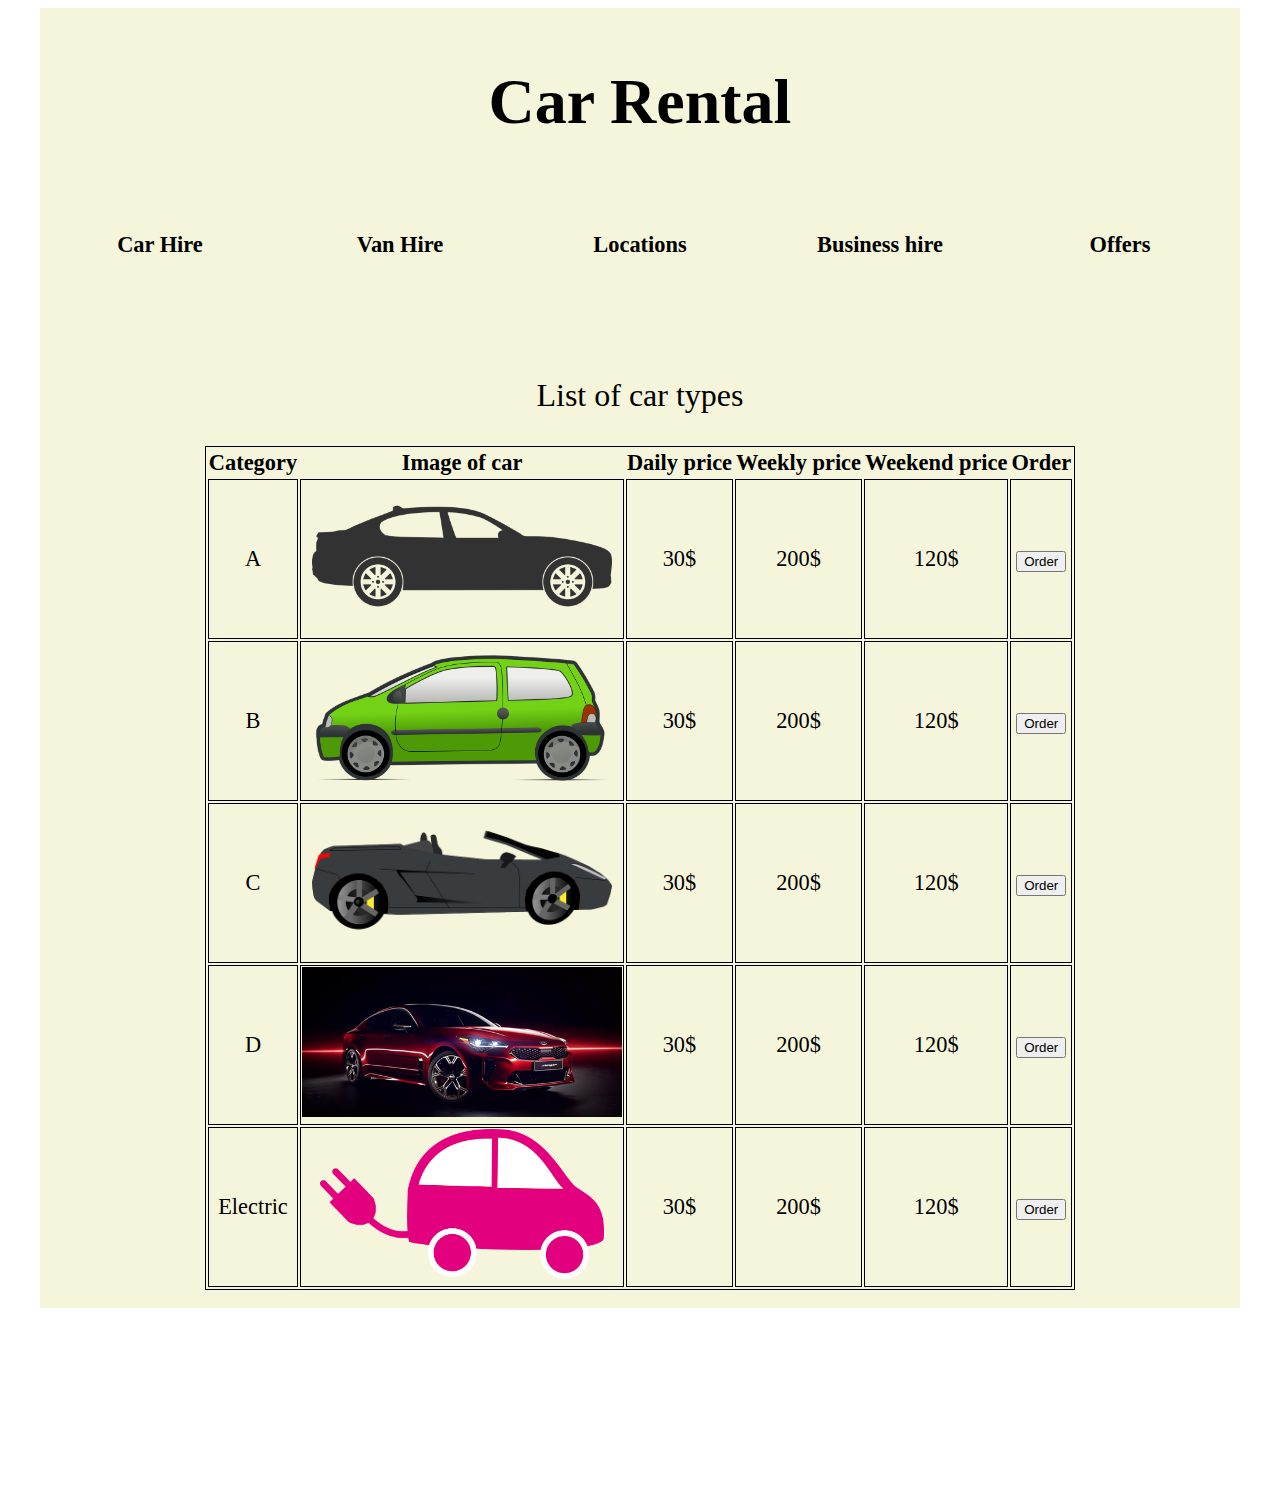
<file: index.html>
<!DOCTYPE html>
<html lang="en" xml:lang="en">
  <head>
    <meta charset="utf-8" />

    <title>Car rental</title>
    <link rel="stylesheet" type="text/css" href="css/standard.css" />
  </head>

  <body>
    <a class="skip-main" href="#main">Skip to main content</a>
    <a class="skip-main" href="#menu">Skip to menu</a>
    <div id="site">
      <div id="logo">
        <a id="Lsyntax" href="index.html">
          <h1>Car Rental</h1>
        </a>
      </div>
      <main id="menu" tabindex="-1">
        <div role="navigation" id="nav">
          <div id="carHire">
            <a class="farge" href="carinfo.html">
              <p>Car Hire</p>
            </a>
          </div>
          <div id="vanHire">
            <a class="farge" href="info.html">
              <p>Van Hire</p>
            </a>
          </div>
          <div id="locations">
            <a class="farge" href="info.html">
              <p>Locations</p>
            </a>
          </div>
          <div id="business">
            <a class="farge" href="info.html">
              <p>Business hire</p>
            </a>
          </div>
          <div id="offers">
            <a class="farge" href="info.html">
              <p>Offers</p>
            </a>
          </div>
        </div>
        <div id="biler">
         <p id="main" tabindex="0">
          List of car types
         </p>
          <form method="get" action="ordercar.html">
            <table class="carTable">
              <tr>
                <th scope="col" tabindex="0">Category</th>
                <th scope="col" tabindex="0">Image of car</th>
                <th scope="col" tabindex="0">Daily price</th>
                <th scope="col" tabindex="0">Weekly price</th>
                 <th scope="col" tabindex="0">Weekend price</th>
                <th scope="col" tabindex="0">Order</th>
              </tr>
              <tr id="a">
                <td tabindex="0">A</td>
                <td><img src="bilder/a.png" alt="Picture of car A"  tabindex="0"/></td>
                <td tabindex="0">30$</td>
                <td tabindex="0">200$</td>
                <td tabindex="0">120$</td>
                <td>
                  <button type="submit" name="orderCar" value="a">Order</button>
                </td>
              </tr>
              <tr id="b">
                <td tabindex="0">B</td>
                <td><img tabindex="0" src="bilder/b.png" alt="Picture of car B" /></td>
                <td tabindex="0">30$</td>
                <td tabindex="0">200$</td>
                <td tabindex="0">120$</td>
                <td>
                  <button type="submit" name="orderCar" value="b">Order</button>
                </td>
              </tr>
              <tr id="c">
                <td tabindex="0">C</td>
                <td><img tabindex="0" src="bilder/c.png" alt="Picture of car C" /></td>
                <td tabindex="0">30$</td>
                <td tabindex="0">200$</td>
                <td tabindex="0">120$</td>
                <td>
                  <button type="submit" name="orderCar" value="c">Order</button>
                </td>
              </tr>
              <tr id="d">
                <td tabindex="0">D</td>
                <td><img tabindex="0" src="bilder/d.png" alt="Picture of car D" /></td>
                <td tabindex="0">30$</td>
                <td tabindex="0">200$</td>
                <td tabindex="0">120$</td>
                <td>
                  <button type="submit" name="orderCar" value="d">Order</button>
                </td>
              </tr>
              <tr id="electric">
                <td tabindex="0">Electric</td>
                <td>
                  <img
                    src="bilder/electric.png"
                    alt="Picture of an electric car"
                    tabindex="0"
                  />
                </td>
                <td tabindex="0">30$</td>
                <td tabindex="0">200$</td>
                <td tabindex="0">120$</td>
                <td>
                  <button type="submit" name="orderCar" value="electric">
                    Order
                  </button>
                </td>
              </tr>
            </table>
          </form>
        </div>
      </main>
    </div>
  </body>
</html>
</file>
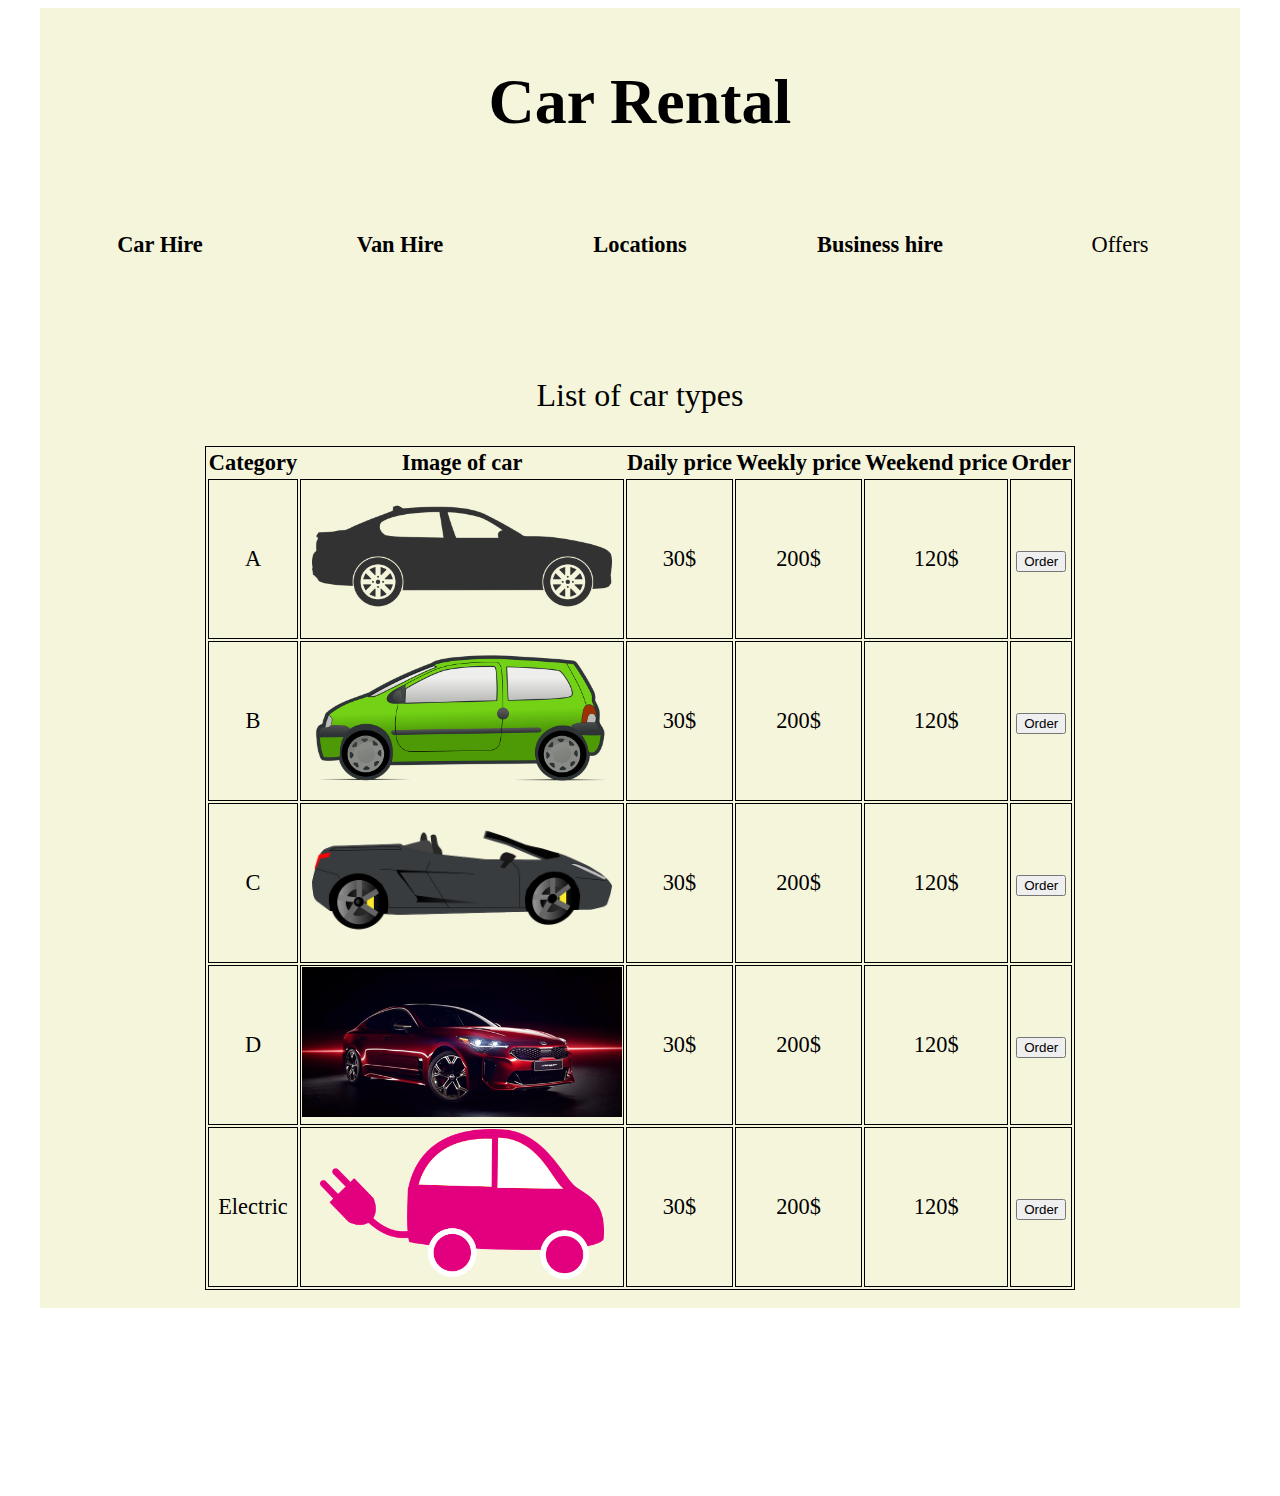
<file: carinfo.html>
<!DOCTYPE html>
<html lang="en">
  <head>
    <meta charset="utf-8" />

    <title>Car rental</title>
    <link rel="stylesheet" type="text/css" href="css/standard.css" />
  </head>

  <body>
    <a class="skip-main" href="#main">Skip to main content</a>
    <a class="skip-main" href="#menu">Skip to menu</a>

    <div id="site">
      <div id="logo">
        <a id="Lsyntax" href="index.html">
          <h1>Car Rental</h1>
        </a>
      </div>
      <main id="menu" tabindex="-1">
        <div role="navigation" id="nav">
          <div id="carHire">
            <a class="farge" href="carinfo.html">
              <p>Car Hire</p>
            </a>
          </div>
          <div id="vanHire">
            <a class="farge" href="info.html">
              <p>Van Hire</p>
            </a>
          </div>
          <div id="locations">
            <a class="farge" href="info.html">
              <p>Locations</p>
            </a>
          </div>
          <div id="business">
            <a class="farge" href="info.html">
              <p>Business hire</p>
            </a>
          </div>
          <div id="offers">
            <a id="farge" href="info.html">
              <p>Offers</p>
            </a>
          </div>
        </div>
        <div id="biler">
          <p class="caption">List of car types</p>
          <form method="get" action="ordercar.html">
            <table class="carTable">
              <tr>
                <th>Category</th>
                <th>Image of car</th>
                <th>Daily price</th>
                <th>Weekly price</th>
                <th>Weekend price</th>
                <th>Order</th>
              </tr>
              <tr id="a">
                <td>A</td>
                <td><img src="bilder/a.png" alt="Picture of car A" /></td>
                <td>30$</td>
                <td>200$</td>
                <td>120$</td>
                <td>
                  <button type="submit" name="orderCar" value="a">Order</button>
                </td>
              </tr>
              <tr id="b">
                <td>B</td>
                <td><img src="bilder/b.png" alt="Picture of car B" /></td>
                <td>30$</td>
                <td>200$</td>
                <td>120$</td>
                <td>
                  <button type="submit" name="orderCar" value="b">Order</button>
                </td>
              </tr>
              <tr id="c">
                <td>C</td>
                <td><img src="bilder/c.png" alt="Picture of car C" /></td>
                <td>30$</td>
                <td>200$</td>
                <td>120$</td>
                <td>
                  <button type="submit" name="orderCar" value="c">Order</button>
                </td>
              </tr>
              <tr id="d">
                <td>D</td>
                <td><img src="bilder/d.png" alt="Picture of car D" /></td>
                <td>30$</td>
                <td>200$</td>
                <td>120$</td>
                <td>
                  <button type="submit" name="orderCar" value="d">Order</button>
                </td>
              </tr>
              <tr id="electric">
                <td>Electric</td>
                <td>
                  <img
                    src="bilder/electric.png"
                    alt="Picture of an electric car"
                  />
                </td>
                <td>30$</td>
                <td>200$</td>
                <td>120$</td>
                <td>
                  <button type="submit" name="orderCar" value="electric">
                    Order
                  </button>
                </td>
              </tr>
            </table>
          </form>
        </div>
      </main>
    </div>
  </body>
</html>
</file>
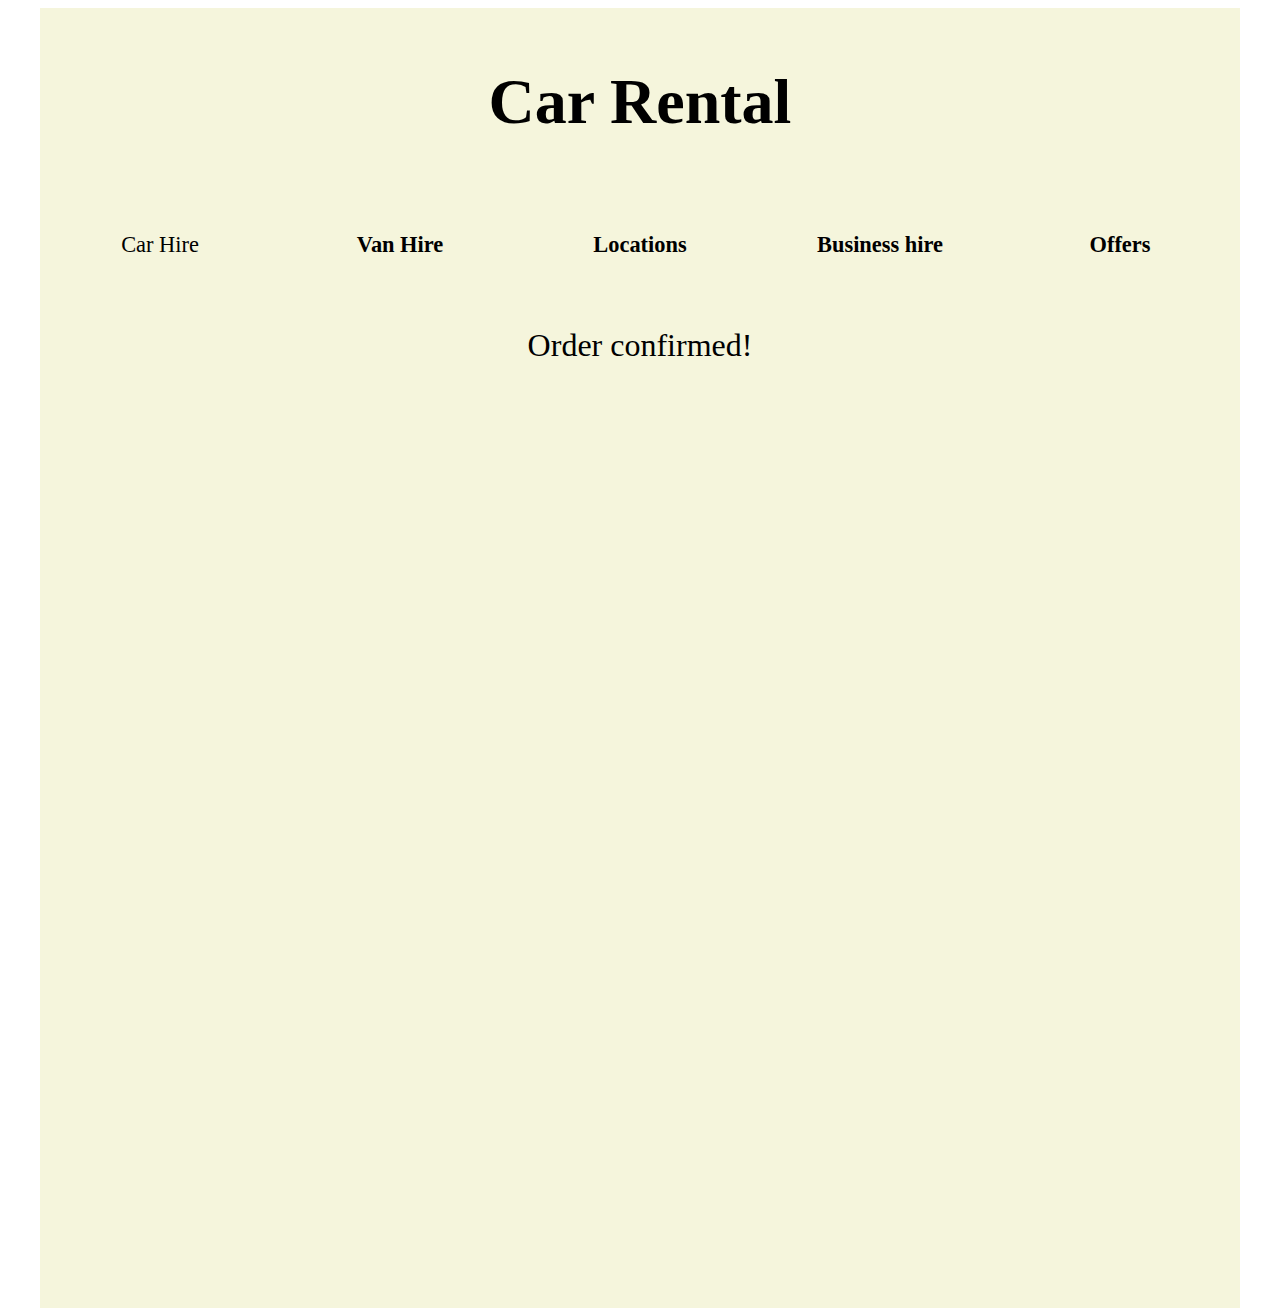
<file: confirm.html>
<!DOCTYPE html>
<html lang="en" xml:lang="en">
  <head>
    <meta charset="utf-8" />

    <title>Corfirmation</title>
    <link rel="stylesheet" type="text/css" href="css/standard.css" />
  </head>
  <body>
    <div id="site">
      <div id="logo">
        <a id="Lsyntax" href="index.html">
          <h1>Car Rental</h1>
        </a>
      </div>
      <div role="navigation" id="nav">
        <div id="carHire">
          <a id="farge" href="carinfo.html">
            <p>Car Hire</p>
          </a>
        </div>
        <div id="vanHire">
          <a class="farge" href="info.html">
            <p>Van Hire</p>
          </a>
        </div>
        <div id="locations">
          <a class="farge" href="info.html">
            <p>Locations</p>
          </a>
        </div>
        <div id="business">
          <a class="farge" href="info.html">
            <p>Business hire</p>
          </a>
        </div>
        <div id="offers">
          <a class="farge" href="info.html">
            <p>Offers</p>
          </a>
        </div>
      </div>

      <div id="confirmed">
        <p>Order confirmed!</p>
      </div>
    </div>
  </body>
</html>
</file>
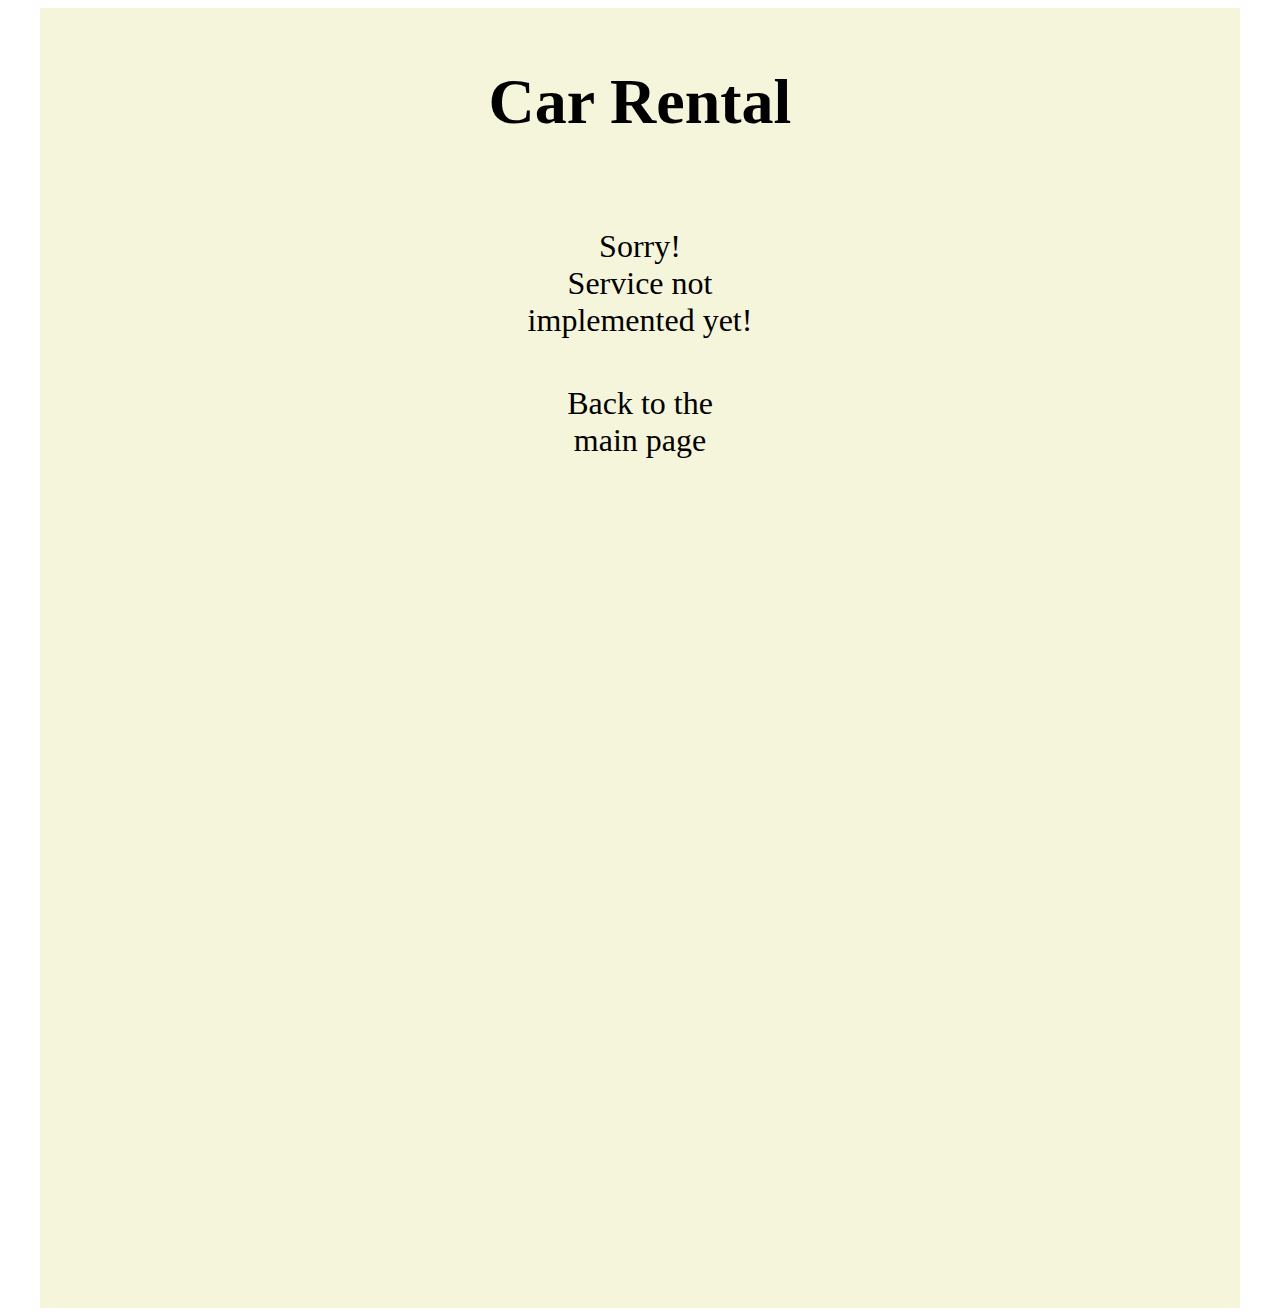
<file: info.html>
<!DOCTYPE html>
<html lang="en" xml:lang="en">
  <head>
    <meta charset="utf-8" />

    <title>Car rental</title>
    <link rel="stylesheet" type="text/css" href="css/standard.css" />
  </head>

  <body>
    <div id="site">
      <div id="logo">
        <a id="Lsyntax" href="index.html">
          <h1>Car Rental</h1>
        </a>
      </div>
      <div id="locations">
        <p tabindex="0">
          Sorry!<br />
          Service not implemented yet!
        </p>
        <a id="tilbake" href="index.html">Back to the main page</a>
      </div>
    </div>
  </body>
</html>
</file>
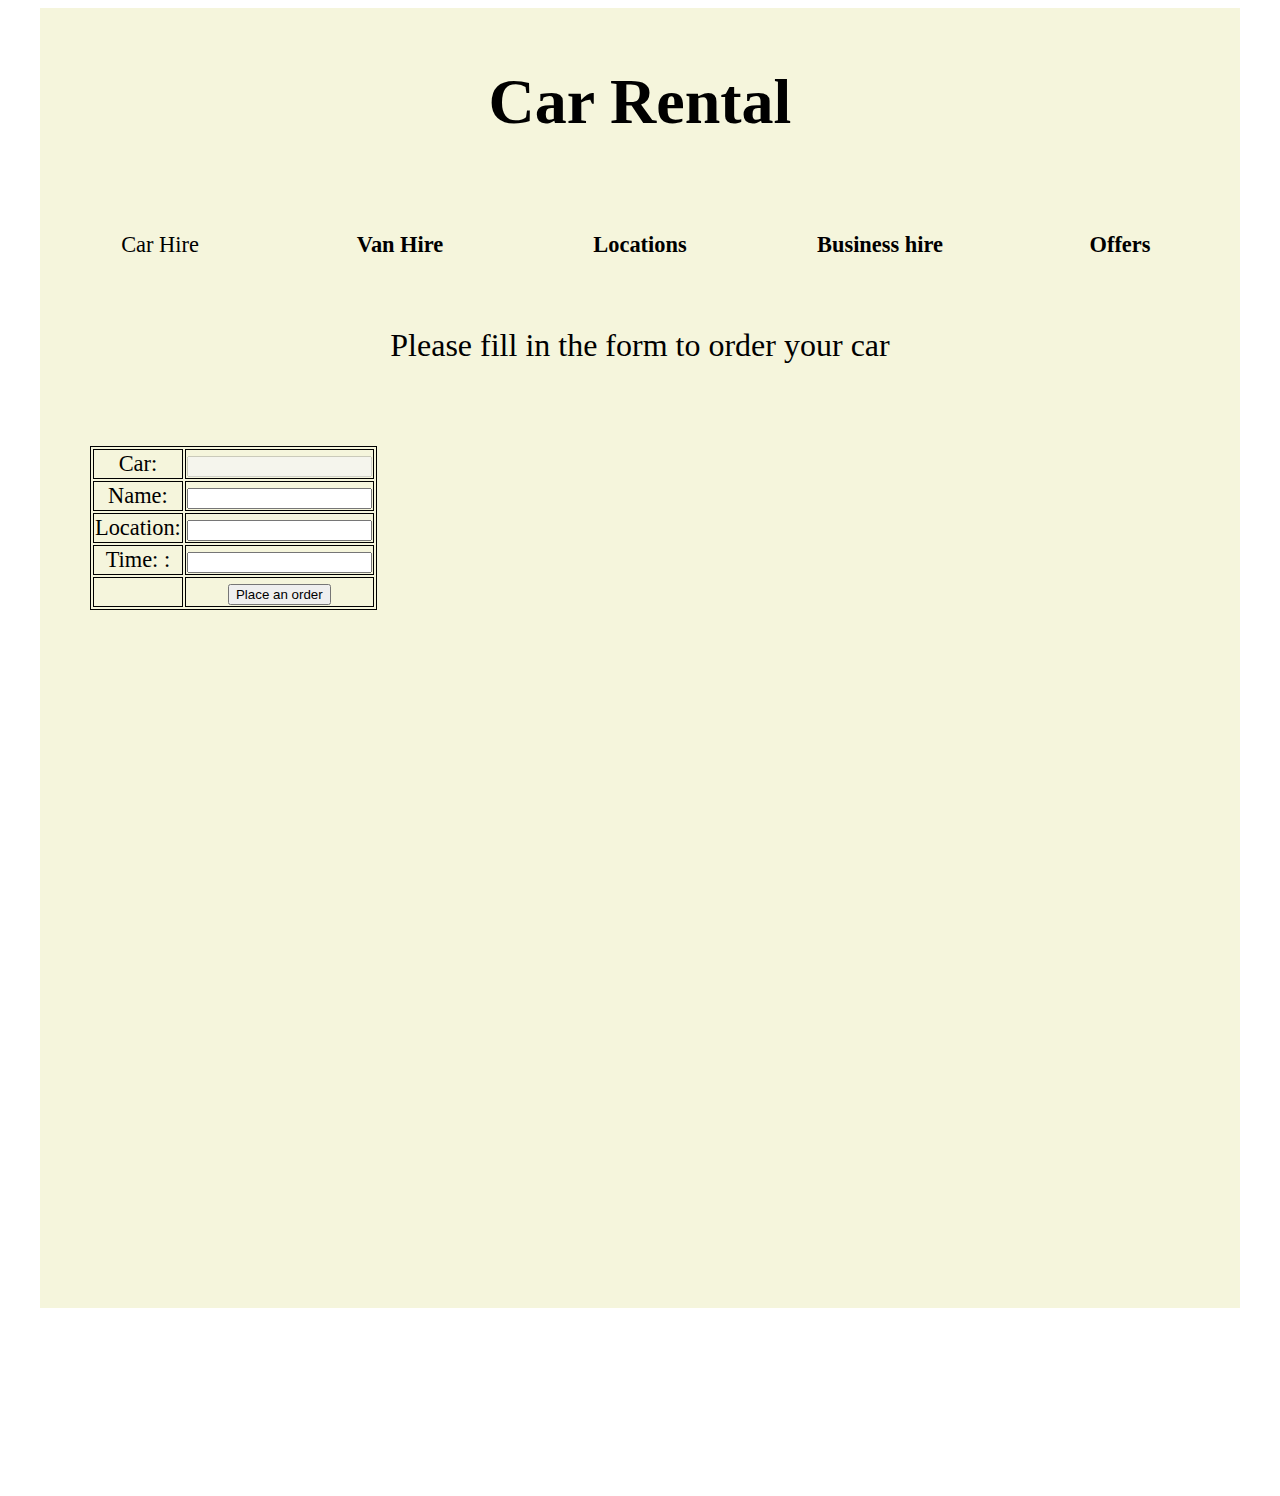
<file: ordercar.html>
<!DOCTYPE html>
<html lang="en" xml:lang="en">
  <head>
    <meta charset="utf-8" />
    <title>Car rental</title>
    <link rel="stylesheet" type="text/css" href="css/standard.css" />
  </head>

  <body>
    <a class="skip-main" href="#main">Skip to main content</a>
    <a class="skip-main" href="#menu">Skip to menu</a>
    <div id="site">
      <div id="logo">
        <a id="Lsyntax" href="index.html">
          <h1>Car Rental</h1>
        </a>
      </div>
      <main id="menu" tabindex="-1">
        <div role="navigation" id="nav">
          <div id="carHire">
            <a id="farge" href="carinfo.html" class="active">
              <p>Car Hire</p>
            </a>
          </div>
          <div id="vanHire">
            <a class="farge" href="info.html">
              <p>Van Hire</p>
            </a>
          </div>
          <div id="locations">
            <a class="farge" href="info.html">
              <p>Locations</p>
            </a>
          </div>
          <div id="business">
            <a class="farge" href="info.html">
              <p>Business hire</p>
            </a>
          </div>
          <div id="offers">
            <a class="farge" href="info.html">
              <p>Offers</p>
            </a>
          </div>
        </div>
        <p>Please fill in the form to order your car</p>
        <div id="order">
          <form method="get" action="confirm.html">
            <table>
              <tr>
                <td><label for="carType">Car:</label></td>
                <td>
                  <input
                    type="text"
                    name="carType"
                    id="carType"
                    disabled
                    required
                  />
                </td>
              </tr>
              <tr>
                <td><label for="name">Name:</label></td>
                <td><input type="text" id="name" required /></td>
              </tr>
              <tr>
                <td><label for="loc">Location:</label></td>
                <td><input type="text" name="location" id="loc" required /></td>
              </tr>
              <tr>
                <td><label for="time">Time: </label>:</td>
                <td><input type="text" name="time" id="time" required /></td>
              </tr>
              <tr>
                <td></td>
                <td><button type="submit">Place an order</button></td>
              </tr>
            </table>
          </form>
        </div>
      </main>
    </div>

    <script>
      var result = null,
        tmp = [];
      var items = location.search.substr(1).split("&");
      for (var index = 0; index < items.length; index++) {
        tmp = items[index].split("=");
        if (tmp[0] === "orderCar") result = decodeURIComponent(tmp[1]);
      }
      document.getElementById("carType").value = result;
    </script>
  </body>
</html>
</file>
<file: css/standard.css>
#site {
  font-size: 2em;
  width: 1200px;
  height: 1300px;
  background-color: beige;
  color: #000;
  margin: 0 auto;
  display: grid;
  text-align: center;
  grid-template-columns: repeat(5, 1fr);
  grid-template-rows: 2fr 1fr repeat(2, 5fr) 2fr;
  grid-column-gap: 0px;
  grid-row-gap: 0px;
}

#logo {
  grid-area: 1 / 1 / 2 / 6;
}

#nav {
  font-size: 0.7em;
  grid-row-start: 2;
  grid-row-end: 2;
  grid-column-start: 1;
  grid-column-end: 7;
  display: grid;
  grid-template-columns: repeat(5, 1fr);
}

#carHire {
  grid-column-start: 1;
}
#vanHire {
  grid-column-start: 2;
}
#locations {
  grid-column-start: 3;
}
#confirmed {
  grid-column-start: 3;
}
#business {
  grid-column-start: 4;
}
#offers {
  grid-column-start: 5;
}

#biler {
  grid-row-start: 3;
  grid-row-end: 5;
  grid-column-start: 1;
  grid-column-end: 4;
  padding: 50px;
}
#order {
  grid-row-start: 3;
  grid-row-end: 5;
  grid-column-start: 1;
  grid-column-end: 4;
  padding: 50px;
}
img {
  height: 150px;
}
table,
td {
  border: 0.5px solid black;
}
table {
  font-size: 0.7em;
  color: #000;
}
#Lsyntax {
  color: black;
  text-decoration: none; /* no underline */
}

.farge {
  text-decoration: none;
  font-weight: bold;
}
a:link,
a:visited {
  color: black;
  padding: 14px 25px;
  text-align: center;
  text-decoration: none;
  display: inline-block;
}

a:hover,
a:active {
  color: rgb(156, 144, 144);
}
#tilbake:hover {
  background-color: blue;
}
/**
  :focus {
    outline: 3px solid black;   
}
**/
a.skip-main {
  left: -999px;
  position: absolute;
  top: auto;
  width: 1px;
  height: 1px;
  overflow: hidden;
  z-index: -999;
}

a.skip-main:focus {
  left: auto;
  top: auto;
  width: 30%;
  height: auto;
  overflow: auto;
  margin: 0 35%;
  padding: 5px;
  font-size: 20px;
  outline: 3px solid red;
  text-align: center;
  z-index: 999;
}
#menu {
  width: 1200px;
  height: 1300px;
}

.carTable {
  margin-left: auto;
  margin-right: auto;
}
/**
.active{
    border-color: #000;
    border-left-color: blue;
    border-right-color: blue;
    color: #000;
    background-color: darkgoldenrod;
}
**/
</file>
